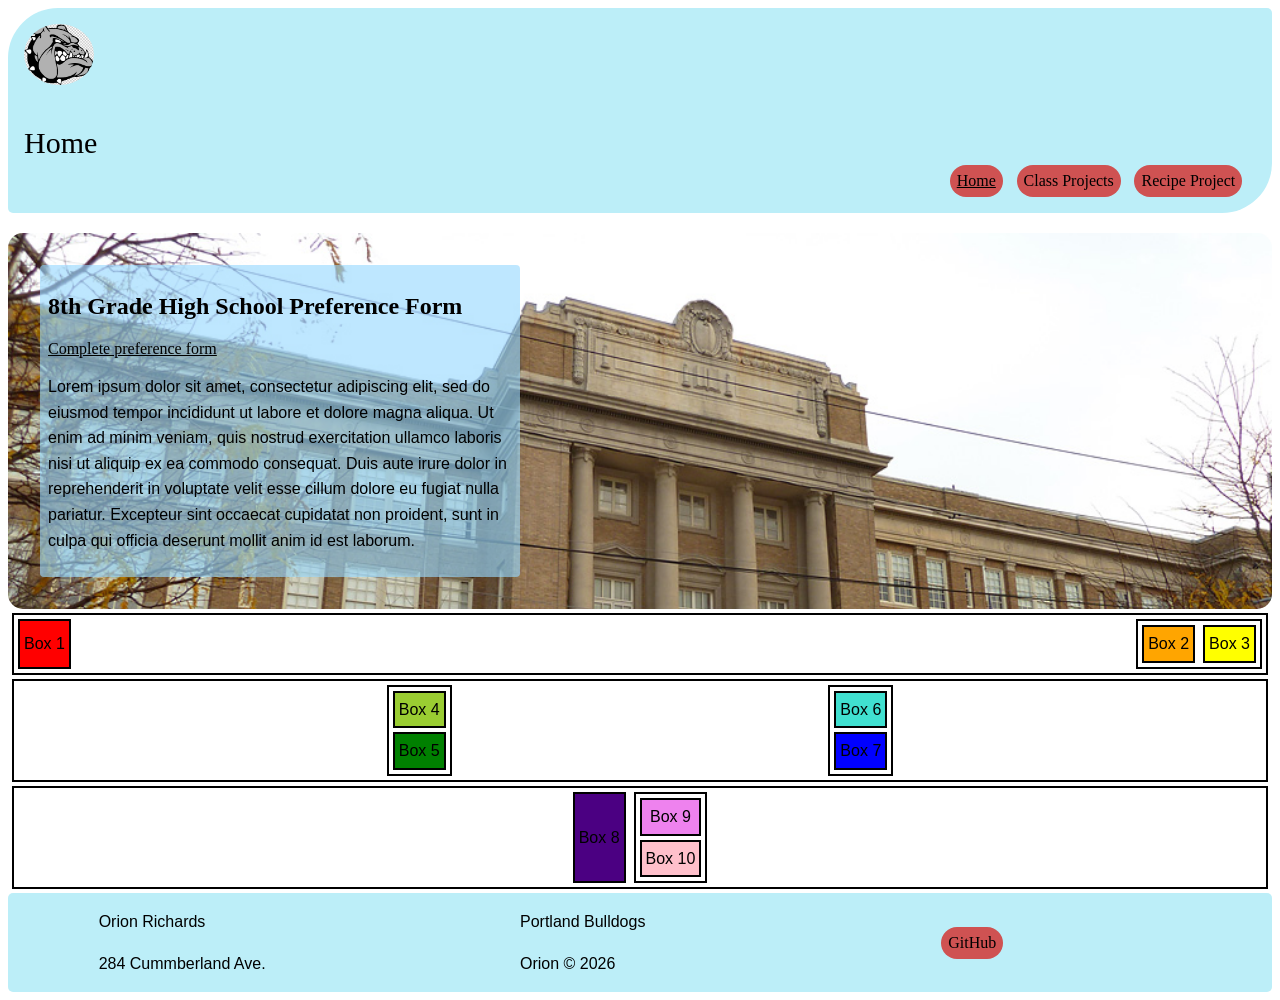
<file: index.html>
<!doctype html>
<html lang="en">
  <head>
    <meta charset="UTF-8" />
    <meta name="viewport" content="width=device-width, initial-scale=1.0" />
    <title>My Website</title>
    <script src="scripts/index.js" defer></script>
    <style>
      
    </style>
    <link rel="stylesheet" href="style.css">
    <link rel="stylesheet" href="css/header.css">
    <link rel="stylesheet" href="css/footer.css">
  </head>

    <header>
      <div class="header_content">
        <img src="images/bulldog.png" alt="bulldog" width="70" class="header-image">
        <p class="header-title">Home</p>
      </div>
      <nav class="link-section">
        <a class="current-header-link" href="index.html">Home</a>
        <a class='not-current-header-link' href="pages/class-projects.html">Class Projects</a>
        <a class='not-current-header-link' href="recipe-project/recipe-home.html">Recipe Project</a>
      </nav>
      
    </header>
    
    <main>
      <div> 
        <!-- <img src="images/Portland_High_School.jpg" alt="Portland High School" class="phs-img"> -->
      </div>
      <section class="hero-section">
        <div class="hero-info">
          <h2>8th Grade High School Preference Form</h2>
          <a href="" class="hero-form">Complete preference form</a>
          <p class="hero-txt">Lorem ipsum dolor sit amet, consectetur adipiscing elit, sed do eiusmod tempor incididunt ut labore et dolore magna aliqua. Ut enim ad minim veniam, quis nostrud exercitation ullamco laboris nisi ut aliquip ex ea commodo consequat. Duis aute irure dolor in reprehenderit in voluptate velit esse cillum dolore eu fugiat nulla pariatur. Excepteur sint occaecat cupidatat non proident, sunt in culpa qui officia deserunt mollit anim id est laborum.</p>
        </div>
      </section>

      <div class="main_box_1">
        <div class="box_1 box"><p class="text">Box 1</p></div>
        <div class="inner_div_1">
          <div class="box box_2"><p class="text">Box 2</p></div>
          <div class="box box_3"><p class="text">Box 3</p></div>
        </div>
      </div>
      <div class="main_box_2">
        <div class="inner_box_2">
          <div class="box_4 box"><p class="text">Box 4</p></div>
          <div class="box_5 box"><p class="text">Box 5</p></div>
        </div>
        <div class="inner_box_2">
          <div class="box_6 box"><p class="text">Box 6</p></div>
          <div class="box_7 box"><p class="text">Box 7</p></div>
        </div>
      </div>
      <div class="main_box_3">
        <div class="box_8 box"><p class="text">Box 8</p></div>
        <div class="inner_box_3">
          <div class="box_9 box"><p class="text">Box 9</p></div>
          <div class="box_10 box"><p class="text">Box 10</p></div>
        </div>
      </div>
    </main>
  
    <footer>
      <div class="left-footer_content footer_box">
        <p>Orion Richards</p>
        <p>284 Cummberland Ave.</p>
      </div>
      <div class="center_footer_content footer_box">
        <p>Portland Bulldogs</p>
        <p>Orion &copy; 2026</p>
      </div>
      <nav class="footer_links footer_box">
        <a href="https://github.com/248138/my-website" target="_blank" class="footer_link">GitHub</a>
      </nav>  
    </footer>
  </body>
</html>
</file>
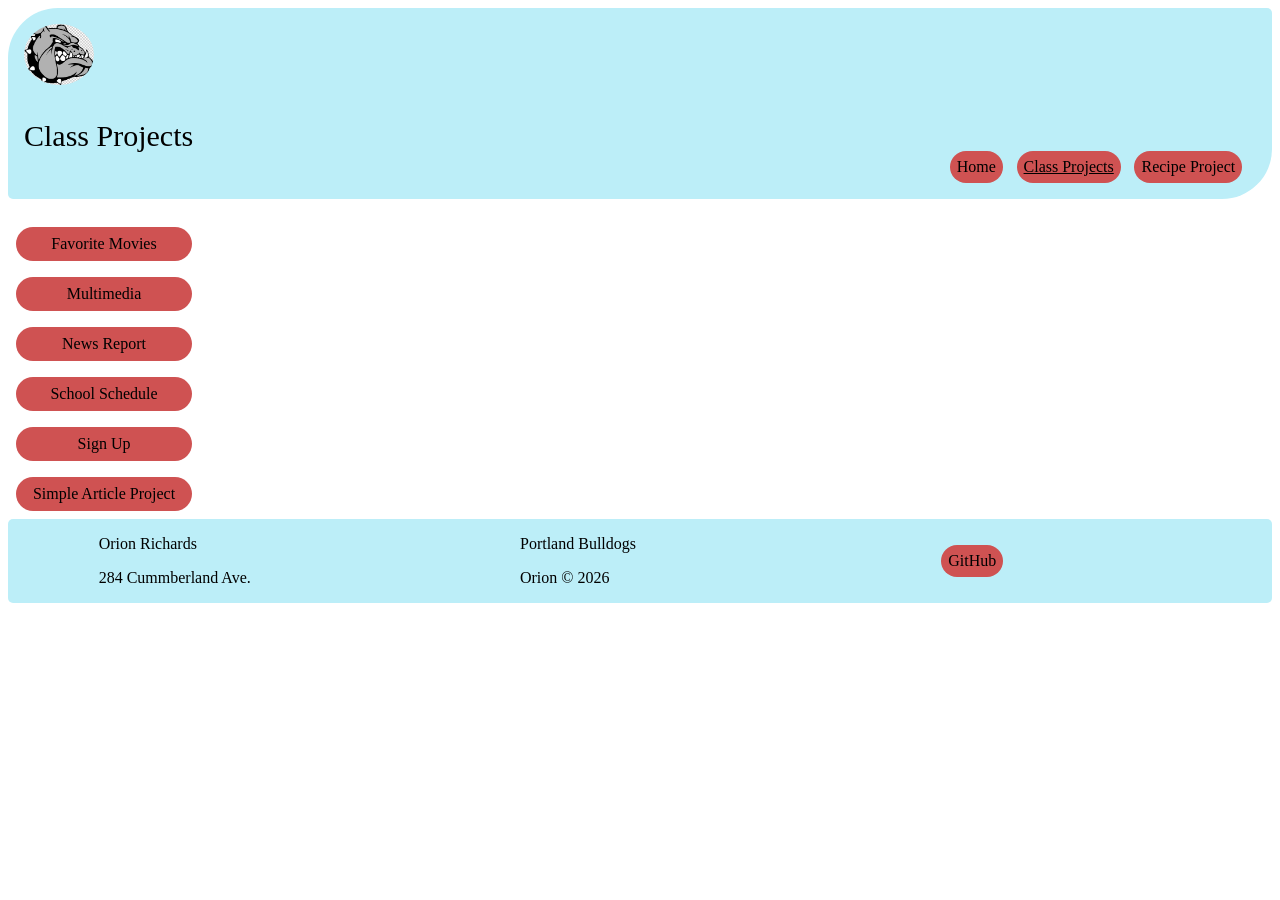
<file: pages/class-projects.html>
<!DOCTYPE html>
<html lang="en">
<head>
    <meta charset="UTF-8">
    <meta name="viewport" content="width=device-width, initial-scale=1.0">
    <title>Class Projects</title>
    <link rel="stylesheet" href="../css/header.css">
    <link rel="stylesheet" href="../css/footer.css">
    <link rel="stylesheet" href="../css/class_projects.css">
</head>
<body>
    <header>
        <div class="header_content">
            <img src="../images/bulldog.png" alt="bulldog" width="70" class="header-image">
            <p class="header-title">Class Projects</p>
        </div>
        <nav class="link-section">
            <a class="not-current-header-link" href="../index.html">Home</a>
            <a class='current-header-link' href="class-projects.html">Class Projects</a>
            <a class='not-current-header-link' href="../recipe-project/recipe-home.html">Recipe Project</a>
        </nav>
    </header>
    <nav class="main_links">
        <a class="link" href="movies.html">Favorite Movies</a>
        <a class="link" href="multimedia.html">Multimedia</a>
        <a class="link" href="news.html">News Report</a>
        <a class="link" href="schedule.html">School Schedule</a>
        <a class="link" href="signup.html">Sign Up</a>
        <a class="link" href="../simple-article-project/article-home.html">Simple Article Project</a>
    </nav>
    <footer>
        <div class="left-footer_content footer_box">
            <p>Orion Richards</p>
            <p>284 Cummberland Ave.</p>
        </div>
        <div class="center_footer_content footer_box">
            <p>Portland Bulldogs</p>
            <p>Orion &copy; 2026</p>
        </div>
        <nav class="footer_links footer_box">
            <a href="https://github.com/248138/my-website" target="_blank" class="footer_link">GitHub</a>
        </nav>
    </footer>
</body>
</html>
</file>
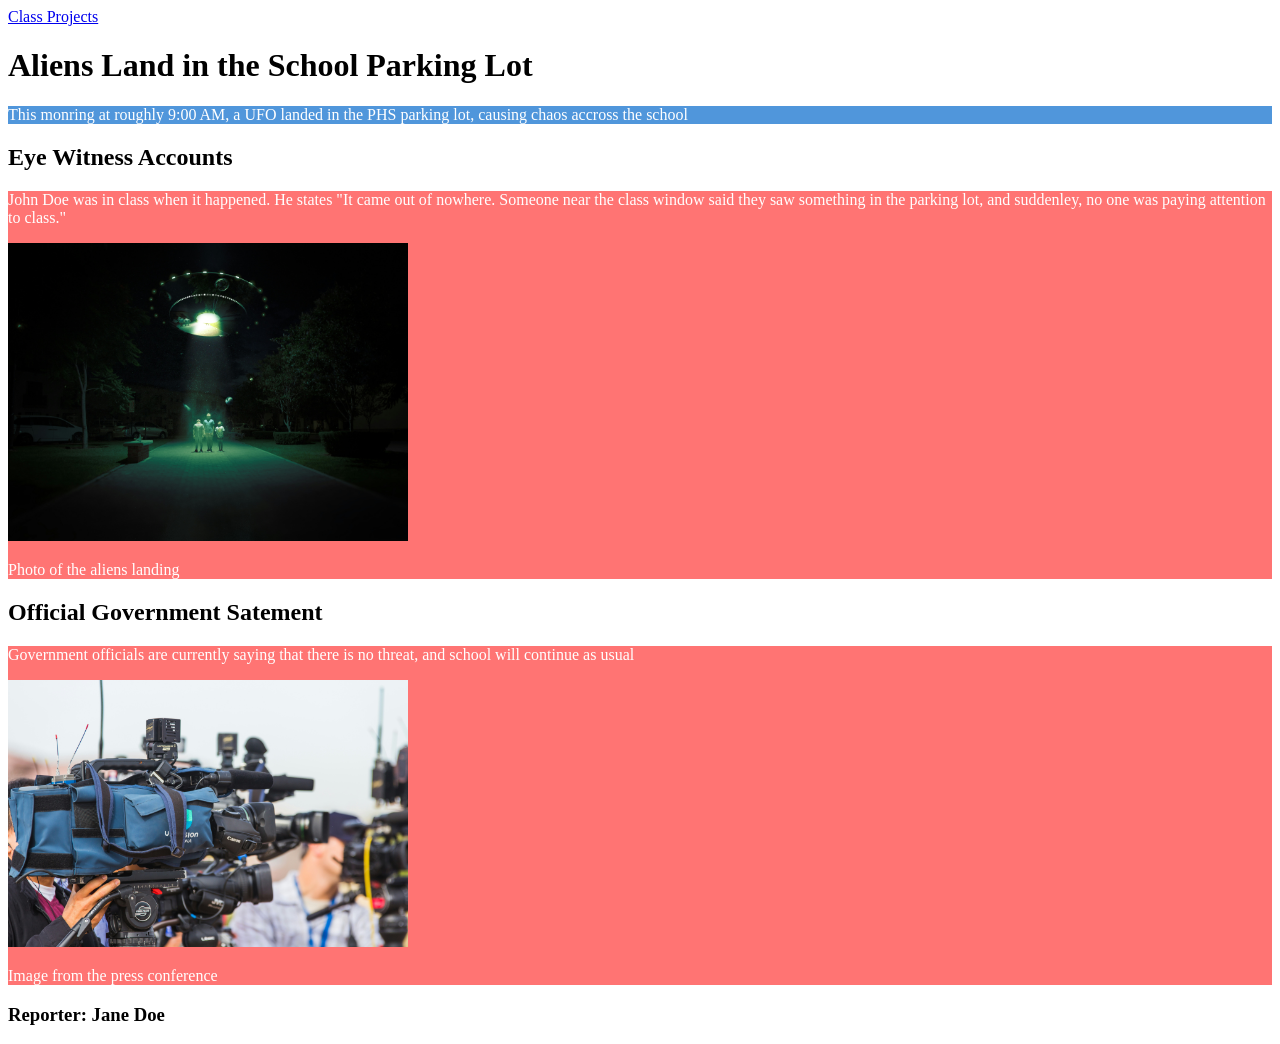
<file: pages/news.html>
<!DOCTYPE html>
<html lang="en">
<head>
    <meta charset="UTF-8">
    <meta name="viewport" content="width=device-width, initial-scale=1.0">
    <title>News Report</title>
    <link rel="stylesheet" href="../css/news.css">
</head>
<body>
    <header>
        <a href="../class-projects.html">Class Projects</a>
    </header>
    <main>
        <h1>Aliens Land in the School Parking Lot</h1>
        <section id="hero-box">
            <p>This monring at roughly 9:00 AM, a UFO landed in the PHS parking lot, causing chaos accross the school</p>
        </section>
        <h2>Eye Witness Accounts</h2>
        <section class="story-box">
            <p>John Doe was in class when it happened. He states "It came out of nowhere. Someone near the class window said they saw something in the parking lot, and suddenley, no one was paying attention to class."</p>
            <img src="../images/aliens.jpg" alt="Aliens below a UFO" width="400">
            <p>Photo of the aliens landing</p>
        </section>
        <h2>Official Government Satement</h2>
        <section class="story-box">
            <p>Government officials are currently saying that there is no threat, and school will continue as usual </p>
            <img src="../images/pressconference.jpg" alt="News reporters holding cameras" width="400">
            <p>Image from the press conference</p>
        </section>
        <h3>Reporter: Jane Doe</h3>
    </main>
</body>
</html>
</file>
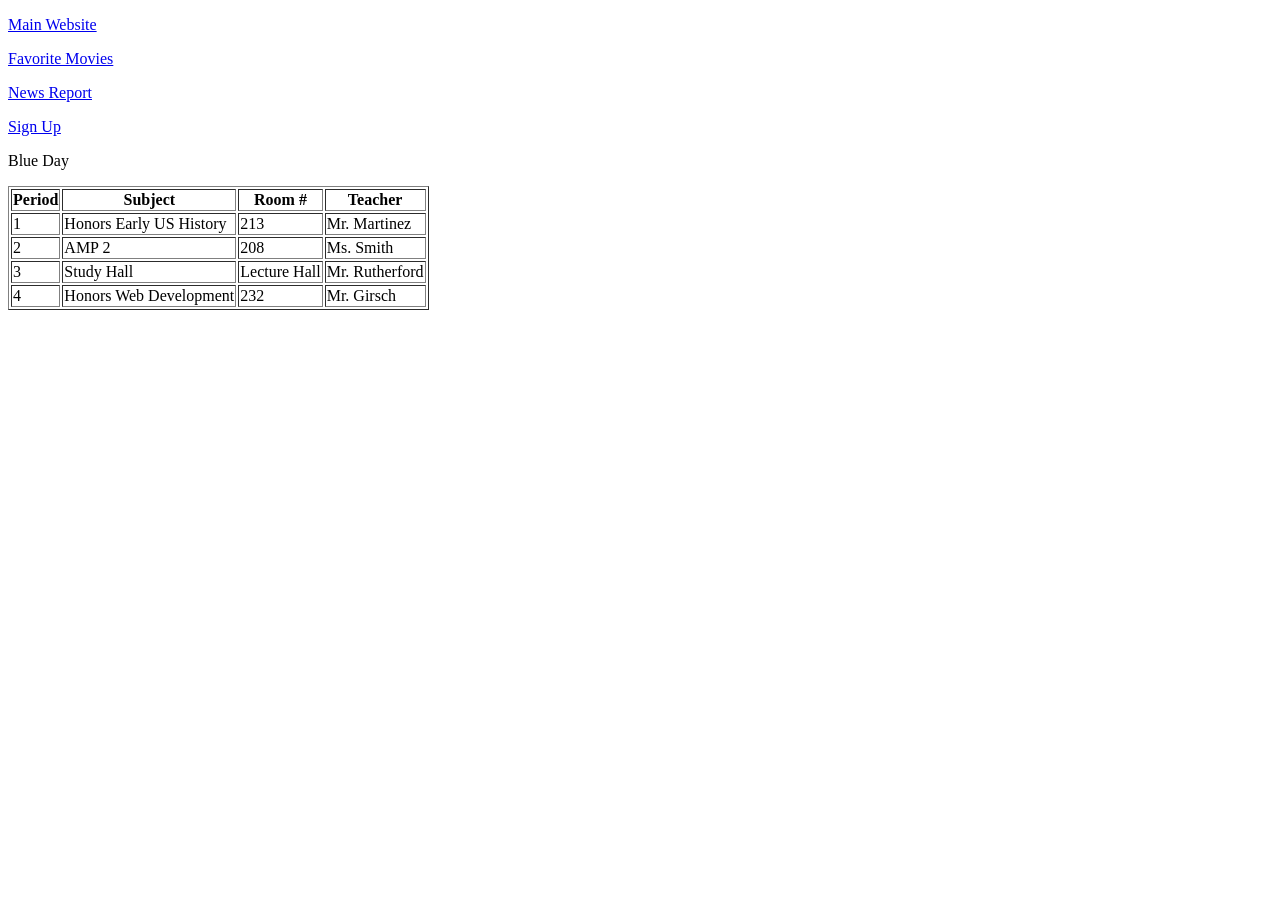
<file: pages/schedule.html>
<!DOCTYPE html>
<html lang="en">
<head>
    <meta charset="UTF-8">
    <meta name="viewport" content="width=device-width, initial-scale=1.0">
    <title>Schedule</title>
</head>
<body>
    <header>
        <p><a href="../index.html">Main Website</a></p>
        <p><a href="movies.html">Favorite Movies</a></p>
        <p><a href="news.html">News Report</a></p>
        <p><a href="signup.html">Sign Up</a></p>
    </header>
    <p>Blue Day</p>
        <table border="1">
          <tr>
            <th>Period</th>
            <th>Subject</th>
            <th>Room #</th>
            <th>Teacher</th>
          </tr>
          <tr>
            <td>1</td>
            <td>Honors Early US History</td>
            <td>213</td>
            <td>Mr. Martinez</td>
          </tr>
          <tr>
            <td>2</td>
            <td>AMP 2</td>
            <td>208</td>
            <td>Ms. Smith</td>
          </tr>
          <tr>
            <td>3</td>
            <td>Study Hall</td>
            <td>Lecture Hall</td>
            <td>Mr. Rutherford</td>
          </tr>
          <tr>
            <td>4</td>
            <td>Honors Web Development</td>
            <td>232</td>
            <td>Mr. Girsch</td>
          </tr>
        </table>
</body>
</html>
</file>
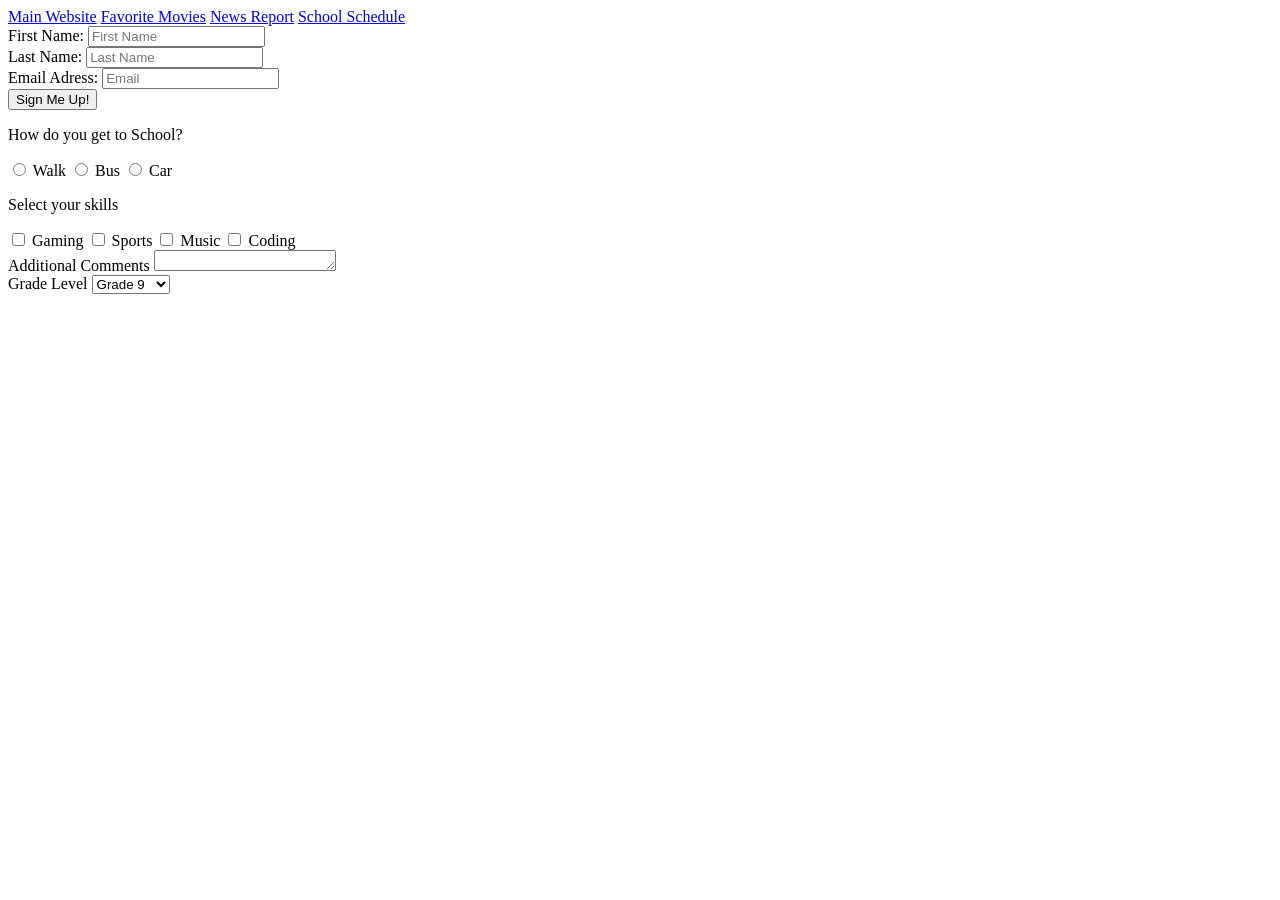
<file: pages/signup.html>
<!DOCTYPE html>
<html lang="en">
<head>
    <meta charset="UTF-8">
    <meta name="viewport" content="width=device-width, initial-scale=1.0">
    <title>Sign Up</title>
</head>
<body>
    <header>
        <a href="../index.html">Main Website</a>
        <a href="movies.html">Favorite Movies</a>
        <a href="news.html">News Report</a>
        <a href="schedule.html">School Schedule</a>
    </header>

    <form action="" method="post">
        <div>
          <label for="firstName">First Name:</label>
          <input type="text" id="firstName" name="firstName" placeholder="First Name">
          
        </div>
        <div>
          <label for="lastName">Last Name:</label>
          <input type="text" id="lastName" name="lastName" placeholder="Last Name">
        </div>
        <div>
          <label for="userEmail">Email Adress:</label>
          <input type="email" name="userEmail" id="userEmail" placeholder="Email" required>
        </div>
        <div>
          <button type="submit">Sign Me Up!</button>
        </div>
      </form>
      <form action="POST">
        
        <div>
          <p>How do you get to School?</p>
          <input type="Radio" id="walk" name="transportation" value="walk">
          <label for="walk">Walk</label>
          <input type="Radio" id="bus" name="transportation" value="bus">
          <label for="bus">Bus</label>
          <input type="Radio" id="car" name="transportation" value="car">
          <label for="car">Car</label>
        </div>

        <!-- Checkboxds -->
        <div>
          <p>Select your skills</p>
          <input type="checkbox" name="hobbies" id="Gaming" value="Gaming">
          <label for="Gaming">Gaming</label>
          <input type="checkbox" name="hobbies" id="Sports" value="Sports" >
          <label for="Sports">Sports</label>
          <input type="checkbox" name="hobbies" id="Music" value="Music" >
          <label for="Music">Music</label>
          <input type="checkbox" name="hobbies" id="Coding" value="Coding" >
          <label for="Coding">Coding</label>
        </div>

         <!-- Text Area -->
        <div>
          <label for="message">Additional Comments</label>
          <textarea name="message" id="message" value="message" rows="1"></textarea>
        </div>

        <!-- Dropdown Menus -->
        <div>
          <label for="grade">Grade Level</label>
          <select name="grade" id="grade">
            <option value="grade9">Grade 9</option>
            <option value="grade10">Grade 10</option>
            <option value="grade11">Grade 11</option>
            <option value="grade12">Grade 12</option>
          </select>
        </div>
</body>
</html>
</file>
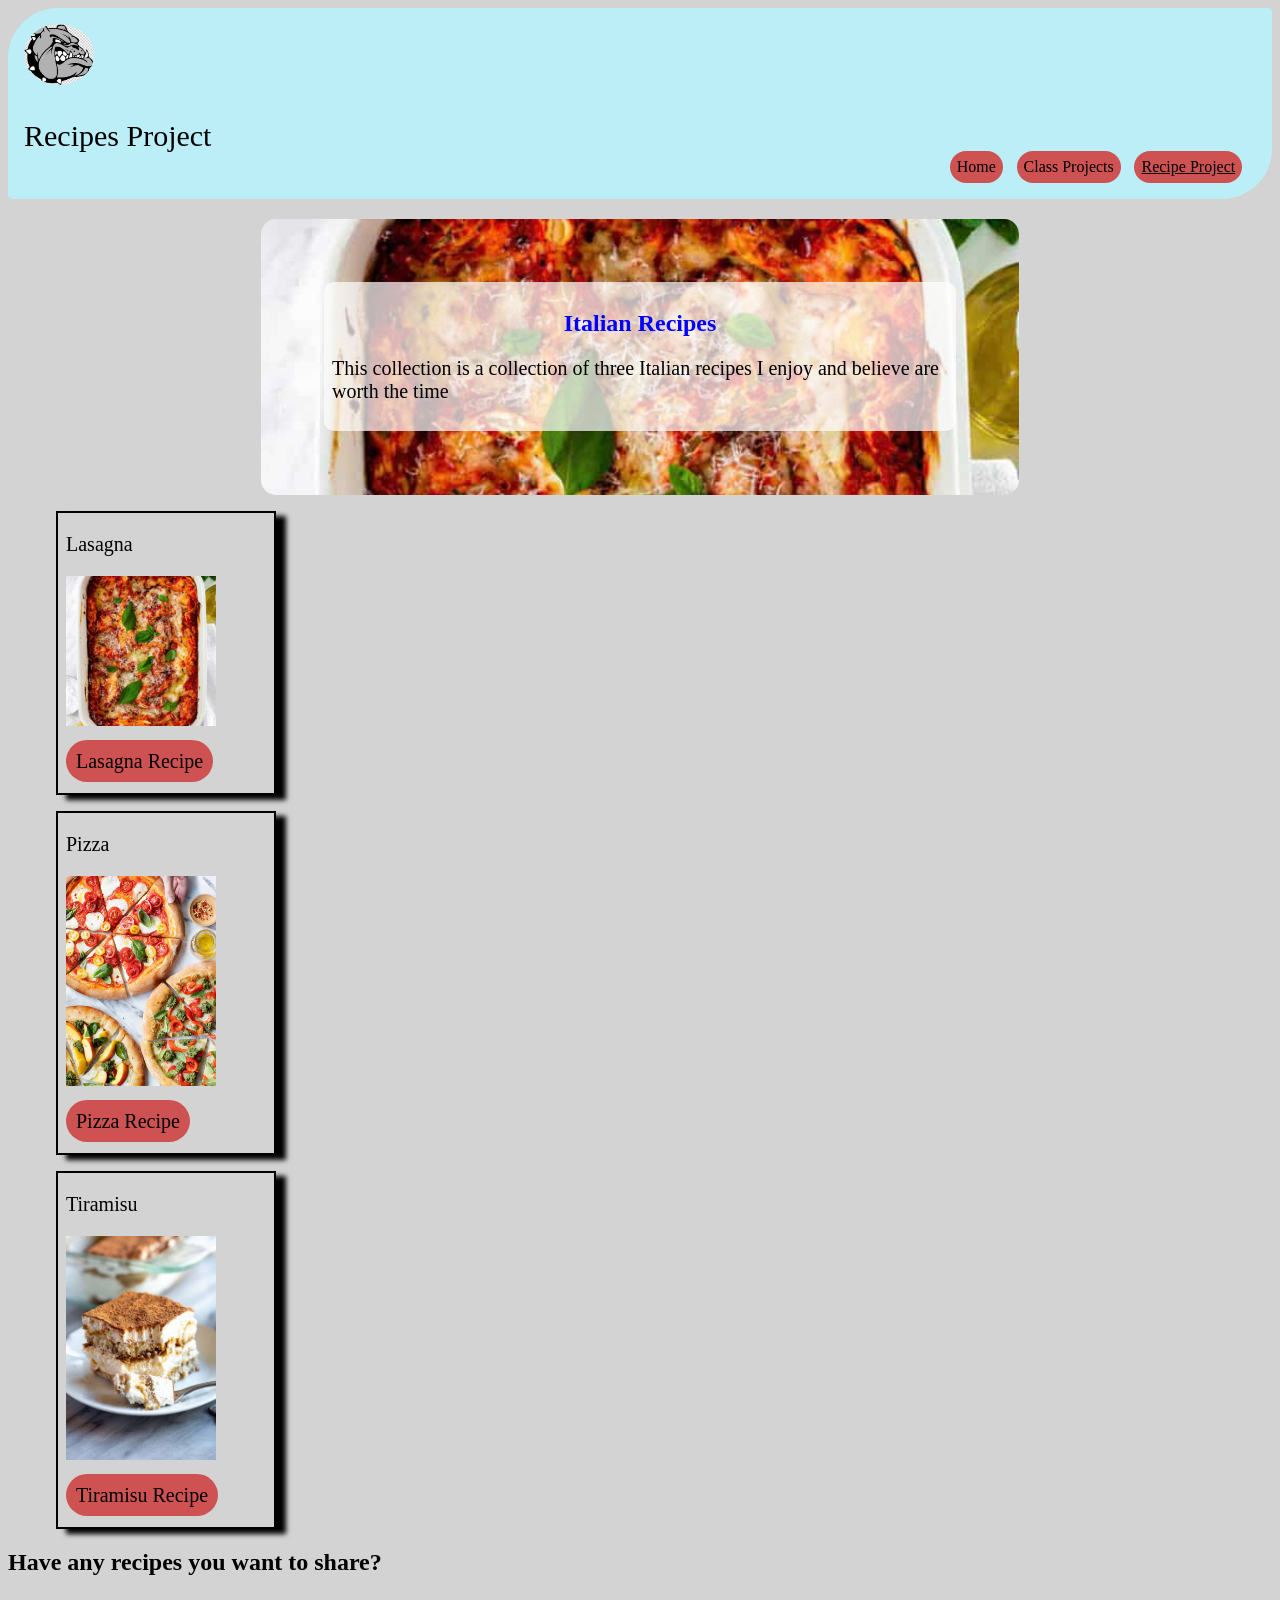
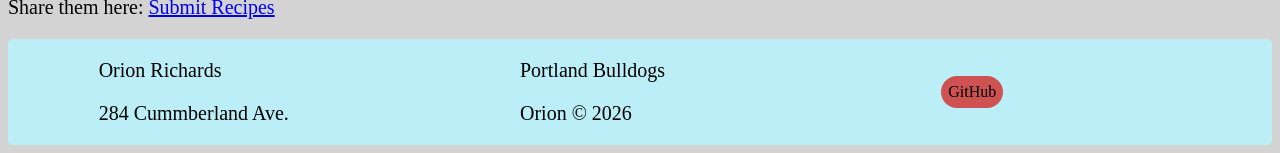
<file: recipe-project/recipe-home.html>
<!DOCTYPE html>
<html lang="en">
<head>
    <meta charset="UTF-8">
    <meta name="viewport" content="width=device-width, initial-scale=1.0">
    <title>Recipe Home</title>
    <link rel="stylesheet" href="recipe.css">
    <link rel="stylesheet" href="../css/header.css">
    <link rel="stylesheet" href="../css/footer.css">
    <style>
        p {
            font-size: 20px;
        }
    </style>
</head>
<body>
    <header>
        <div class="header_content">
            <img src="../images/bulldog.png" alt="bulldog" width="70" class="header-image">
            <p class="header-title">Recipes Project</p>
        </div>
        <nav class="link-section">
            <a class="not-current-header-link" href="../index.html">Home</a>
            <a class='not-current-header-link' href="../pages/class-projects.html">Class Projects</a>
            <a class='current-header-link' href="recipe-home.html">Recipe Project</a>
        </nav>
    </header>
    <main>
        <section class="hero-section">
            <div class="hero-info">
                <h1 style="color: blue; text-align: center;" >Italian Recipes</h1>
                <p >This collection is a collection of three Italian recipes I enjoy and believe are worth the time</p>
            </div>
        </section>
            <div class="lasagna-div">
                <p>Lasagna</p>
                <img src="recipe-images/three-cheese-meatless-lasagna-11-720x720.jpg" alt="Lasagna" width="150">
                <p><a href="recipe1.html" class="lasagna-link">Lasagna Recipe</a></p>
            </div>
            <div class="pizza-div">
                <p>Pizza</p>
                <img src="recipe-images/homemade-pizza-2.jpg" alt="pizza" width="150">
                <p><a href="recipe2.html" class="pizza-link">Pizza Recipe</a></p>
            </div>
            <div class="tiramisu-div">
                <p>Tiramisu</p>
                <img src="recipe-images/Tiramisu-15.jpg" alt="Tiramisu" width="150">
                <p><a href="recipe3.html" class="tiramisu-link">Tiramisu Recipe</a></p>
            </div>
        <h2>Have any recipes you want to share?</h2>
        <p>Share them here: <a href="recipe-submit.html">Submit Recipes</a></p>
    </main>
    <footer>
        <div class="left-footer_content footer_box">
            <p>Orion Richards</p>
            <p>284 Cummberland Ave.</p>
        </div>
        <div class="center_footer_content footer_box">
            <p>Portland Bulldogs</p>
            <p>Orion &copy; 2026</p>
        </div>
        <nav class="footer_links footer_box">
            <a href="https://github.com/248138/my-website" target="_blank" class="footer_link">GitHub</a>
        </nav>
    </footer>
</body>
</html>
</file>
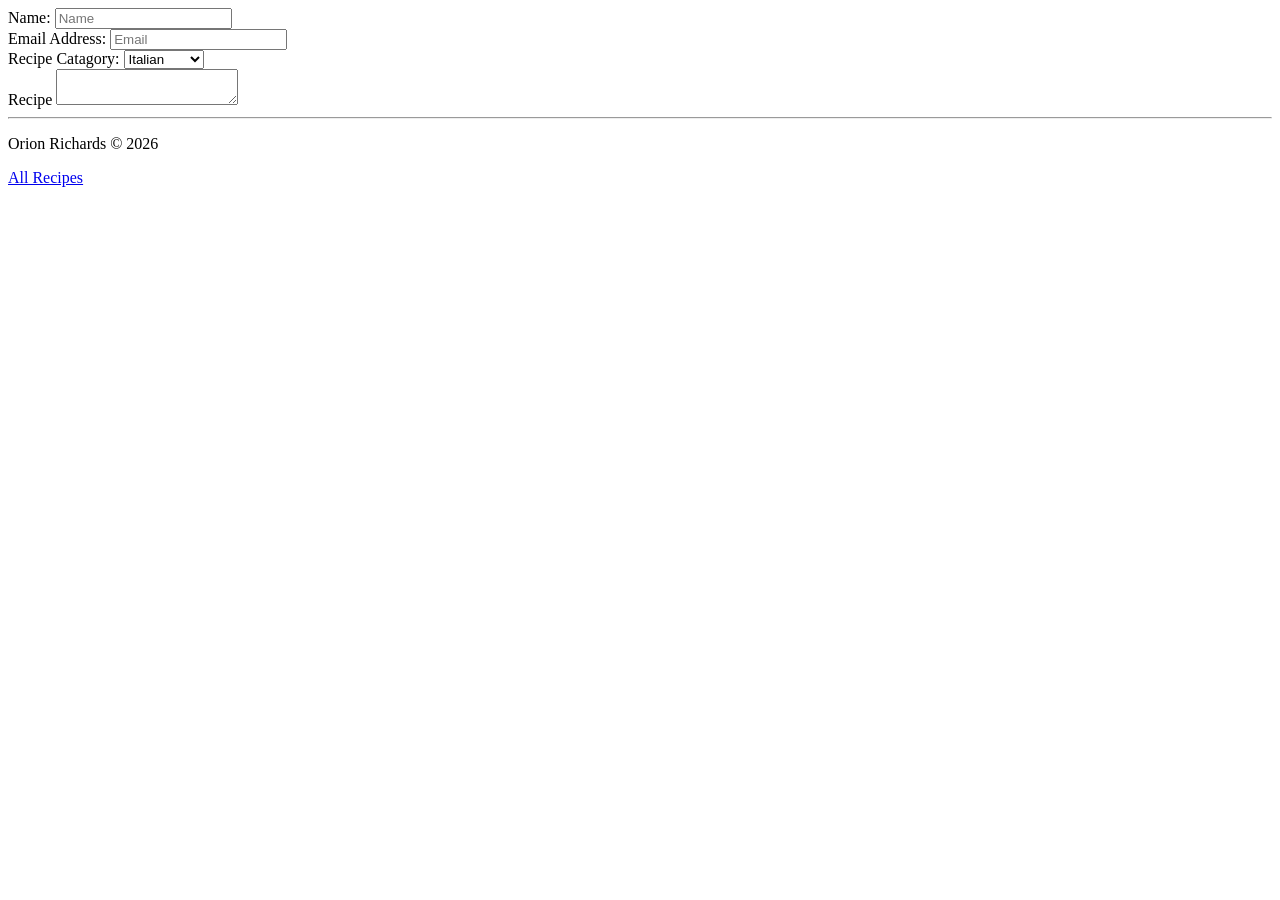
<file: recipe-project/recipe-submit.html>
<!DOCTYPE html>
<html lang="en">
<head>
    <meta charset="UTF-8">
    <meta name="viewport" content="width=device-width, initial-scale=1.0">
    <title>Recipe Submit</title>
</head>
<body>
    <main>
        <form action="">
            <div>
                <label for="name">Name:</label>
                <input type="text" id="name" name="name" placeholder="Name">
            </div>
            <div>
                <label for="userEmail">Email Address:</label>
                <input type="email" id="userEmail" name="userEmail" placeholder="Email">
            </div>
            <div>
                <label for="catagory">Recipe Catagory:</label>
                <select name="catagory" id="catagory">
                    <option value="italian">Italian</option>
                    <option value="Japanese">Japanese</option>
                    <option value="american">American</option>
                    <option value="thai">Thai</option>
                    <option value="chinese">Chinese</option>
                    <option value="british">British</option>
                    <option value="french">French</option>
                </select>
            </div>
            <div>
                <label for="recipe">Recipe</label>
                <textarea name="recipe" id="recipe"></textarea>
            </div>
        </form>
    </main>
    <footer>
        <hr>
        <p>Orion Richards &copy; 2026</p>
        <nav>
            <a href="recipe-home.html">All Recipes</a>
        </nav>
    </footer>
</body>
</html>
</file>
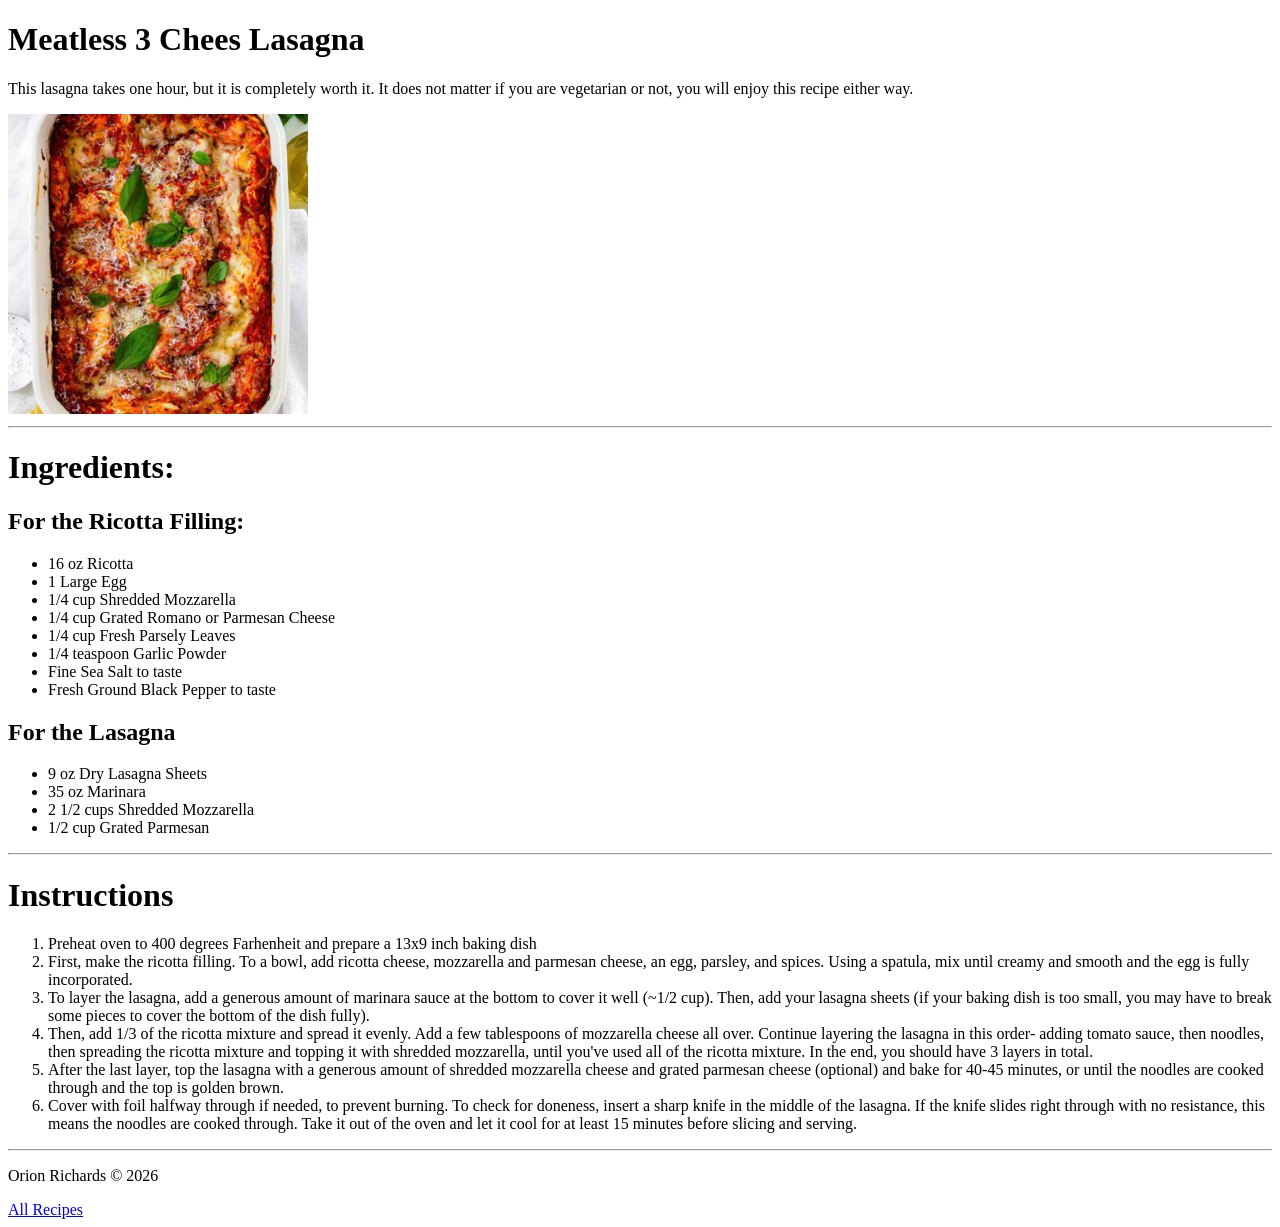
<file: recipe-project/recipe1.html>
<!DOCTYPE html>
<html lang="en">
<head>
    <meta charset="UTF-8">
    <meta name="viewport" content="width=device-width, initial-scale=1.0">
    <title>Lasagna Recipe</title>
</head>
<body>
    <main>
        <h1>Meatless 3 Chees Lasagna</h1>
        <p>This lasagna takes one hour, but it is completely worth it. It does not matter if you are vegetarian or not, you will enjoy this recipe either way.</p>
        <img src="recipe-images/three-cheese-meatless-lasagna-11-720x720.jpg" alt="Lasagna" width="300">
        <hr>
        <h1>Ingredients:</h1>
        <h2>For the Ricotta Filling:</h2>
        <ul>
            <li>16 oz Ricotta</li>
            <li>1 Large Egg</li>
            <li>1/4 cup Shredded Mozzarella</li>
            <li>1/4 cup Grated Romano or Parmesan Cheese</li>
            <li>1/4 cup Fresh Parsely Leaves</li>
            <li>1/4 teaspoon Garlic Powder</li>
            <li>Fine Sea Salt to taste</li>
            <li>Fresh Ground Black Pepper to taste</li>
        </ul>
        <h2>For the Lasagna</h2>
        <ul>
            <li>9 oz Dry Lasagna Sheets</li>
            <li>35 oz Marinara</li>
            <li>2 1/2 cups Shredded Mozzarella</li>
            <li>1/2 cup Grated Parmesan</li>
        </ul>
        <hr>
        <h1>Instructions</h1>
        <ol>
            <li>Preheat oven to 400 degrees Farhenheit and prepare a 13x9 inch baking dish</li>
            <li>First, make the ricotta filling. To a bowl, add ricotta cheese, mozzarella and parmesan cheese, an egg, parsley, and spices. Using a spatula, mix until creamy and smooth and the egg is fully incorporated.</li>
            <li>To layer the lasagna, add a generous amount of marinara sauce at the bottom to cover it well (~1/2 cup). Then, add your lasagna sheets (if your baking dish is too small, you may have to break some pieces to cover the bottom of the dish fully).</li>
            <li>Then, add 1/3 of the ricotta mixture and spread it evenly. Add a few tablespoons of mozzarella cheese all over. Continue layering the lasagna in this order- adding tomato sauce, then noodles, then spreading the ricotta mixture and topping it with shredded mozzarella, until you've used all of the ricotta mixture. In the end, you should have 3 layers in total.</li>
            <li>After the last layer, top the lasagna with a generous amount of shredded mozzarella cheese and grated parmesan cheese (optional) and bake for 40-45 minutes, or until the noodles are cooked through and the top is golden brown.</li>
            <li>Cover with foil halfway through if needed, to prevent burning. To check for doneness, insert a sharp knife in the middle of the lasagna. If the knife slides right through with no resistance, this means the noodles are cooked through. Take it out of the oven and let it cool for at least 15 minutes before slicing and serving.</li>
        </ol>
    </main>
    <footer>
        <hr>
        <p>Orion Richards &copy; 2026</p>
        <nav>
            <a href="recipe-home.html">All Recipes</a>
        </nav>
    </footer>
</body>
</html>
</file>
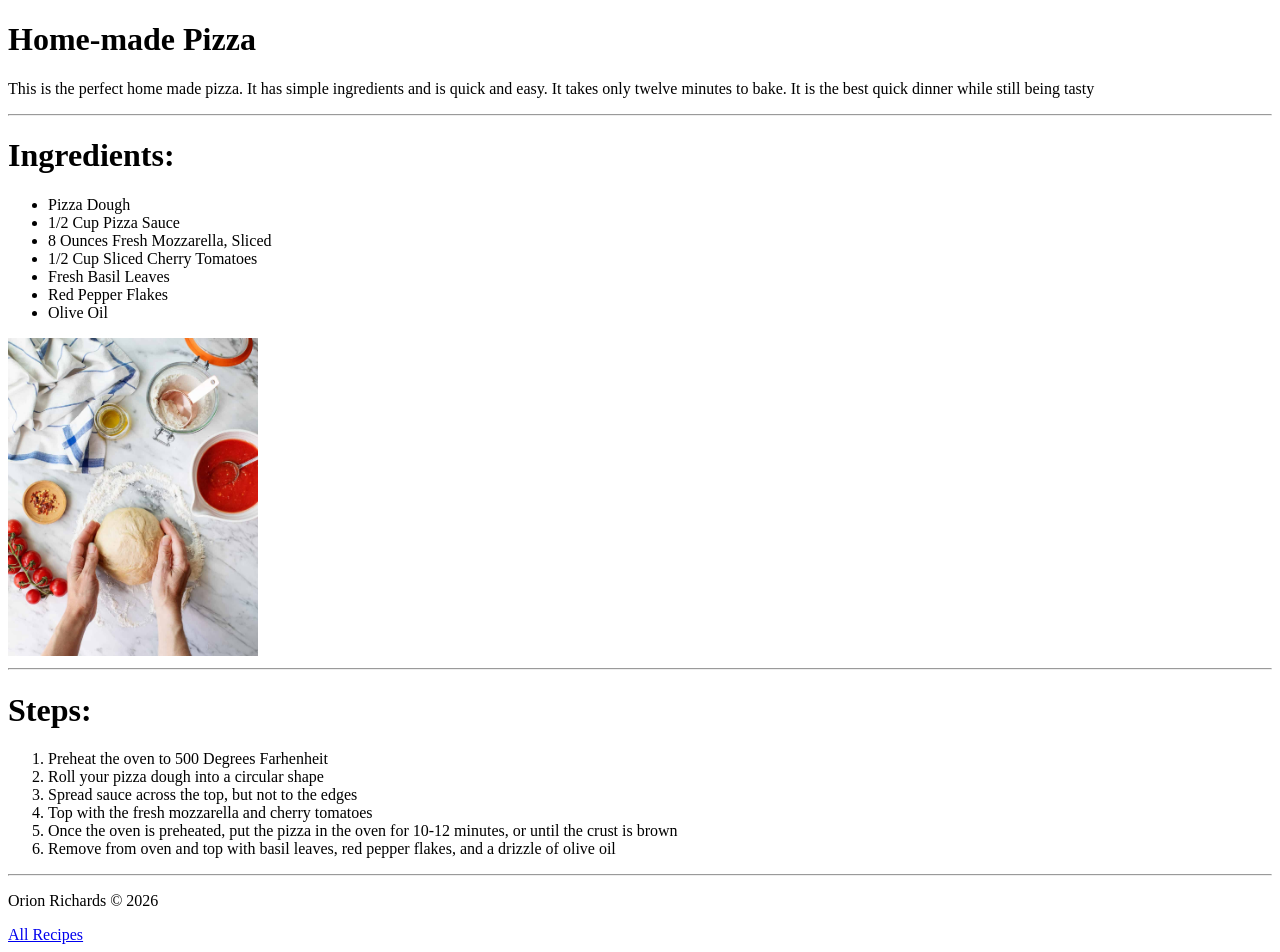
<file: recipe-project/recipe2.html>
<!DOCTYPE html>
<html lang="en">
<head>
    <meta charset="UTF-8">
    <meta name="viewport" content="width=device-width, initial-scale=1.0">
    <title>Pizza Recipe</title>
</head>
<body>
    <main>
        <h1>Home-made Pizza</h1>
        <p>This is the perfect home made pizza. It has simple ingredients and is quick and easy. It takes only twelve minutes to bake. It is the best quick dinner while still being tasty</p>
        
        <hr>
        <h1>Ingredients:</h1>
        <ul>
            <li>Pizza Dough</li>
            <li>1/2 Cup Pizza Sauce</li>
            <li>8 Ounces Fresh Mozzarella, Sliced</li>
            <li>1/2 Cup Sliced Cherry Tomatoes</li>
            <li>Fresh Basil Leaves</li>
            <li>Red Pepper Flakes</li>
            <li>Olive Oil</li>
        </ul>
        <img src="recipe-images/homemade-pizza-dough.jpg" alt="Pizza ingredients" width="250">
        <hr>
        <h1>Steps:</h1>
        <ol>
            <li>Preheat the oven to 500 Degrees Farhenheit</li>
            <li>Roll your pizza dough into a circular shape</li>
            <li>Spread sauce across the top, but not to the edges</li>
            <li>Top with the fresh mozzarella and cherry tomatoes</li>
            <li>Once the oven is preheated, put the pizza in the oven for 10-12 minutes, or until the crust is brown</li>
            <li>Remove from oven and top with basil leaves, red pepper flakes, and a drizzle of olive oil</li>
        </ol>
    </main>
    <footer>
        <hr>
        <p>Orion Richards &copy; 2026</p>
        <nav>
            <a href="recipe-home.html">All Recipes</a>
        </nav>
    </footer>
</body>
</html>
</file>
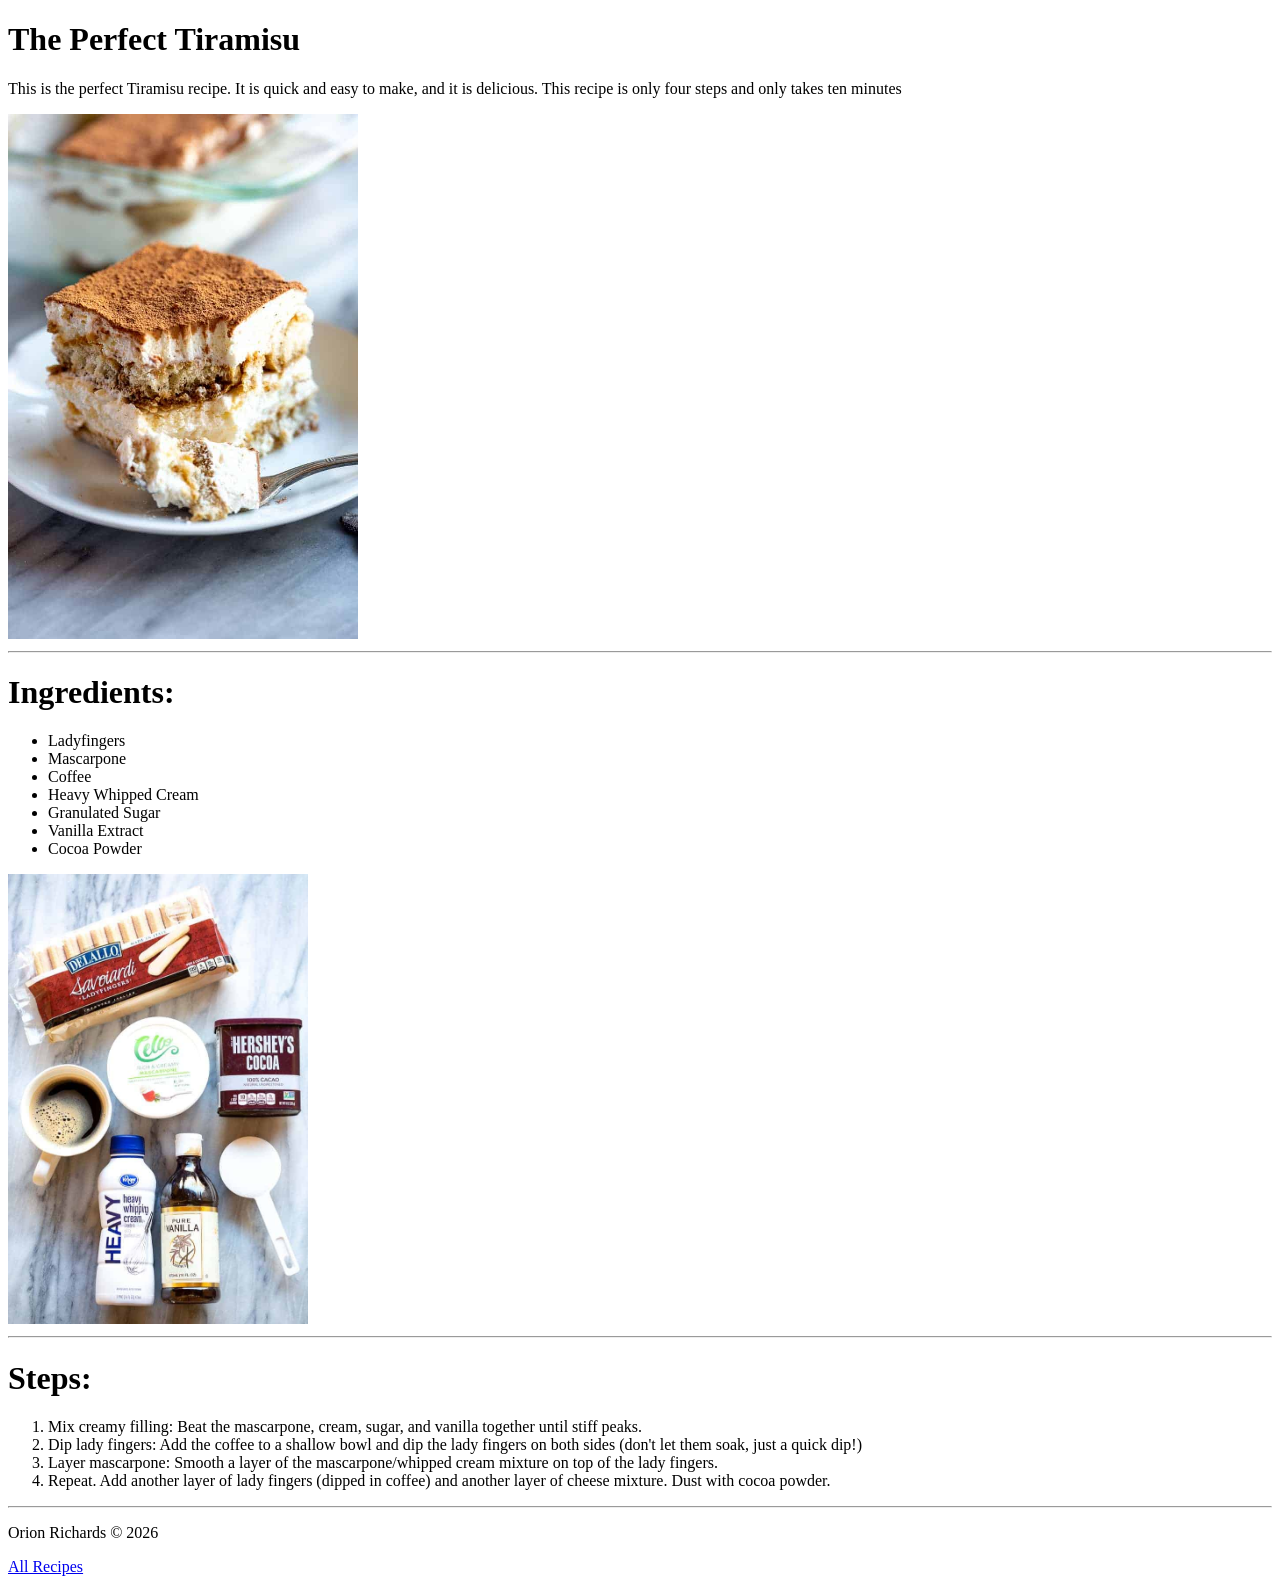
<file: recipe-project/recipe3.html>
<!DOCTYPE html>
<html lang="en">
<head>
    <meta charset="UTF-8">
    <meta name="viewport" content="width=device-width, initial-scale=1.0">
    <title>Tiramisu Recipe</title>
</head>
<body>
    <main>
        <h1>The Perfect Tiramisu</h1>
        <p>This is the perfect Tiramisu recipe. It is quick and easy to make, and it is delicious. This recipe is only four steps and only takes ten minutes</p>
        <img src="recipe-images/Tiramisu-15.jpg" alt="Picture of Tiramisu" width="350">
        <hr>
        <h1>Ingredients:</h1>
        <ul>
            <li>Ladyfingers</li>
            <li>Mascarpone</li>
            <li>Coffee</li>
            <li>Heavy Whipped Cream</li>
            <li>Granulated Sugar</li>
            <li>Vanilla Extract</li>
            <li>Cocoa Powder</li>
        </ul>
        
        <img src="recipe-images/Tiramisu-3-1.jpg" alt="Image of ingredients" width="300">
        <hr >
        <h1>Steps:</h1>
        <ol>
            <li>Mix creamy filling: Beat the mascarpone, cream, sugar, and vanilla together until stiff peaks.</li>
            <li>Dip lady fingers: Add the coffee to a shallow bowl and dip the lady fingers on both sides (don't let them soak, just a quick dip!)</li>
            <li>Layer mascarpone: Smooth a layer of the mascarpone/whipped cream mixture on top of the lady fingers.</li>
            <li>Repeat. Add another layer of lady fingers (dipped in coffee) and another layer of cheese mixture. Dust with cocoa powder.</li>
        </ol>
    </main>
    <footer>
        <hr>
        <p>Orion Richards &copy; 2026</p>
        <nav>
            <a href="recipe-home.html">All Recipes</a>
        </nav>
        
    </footer>
</body>
</html>
</file>
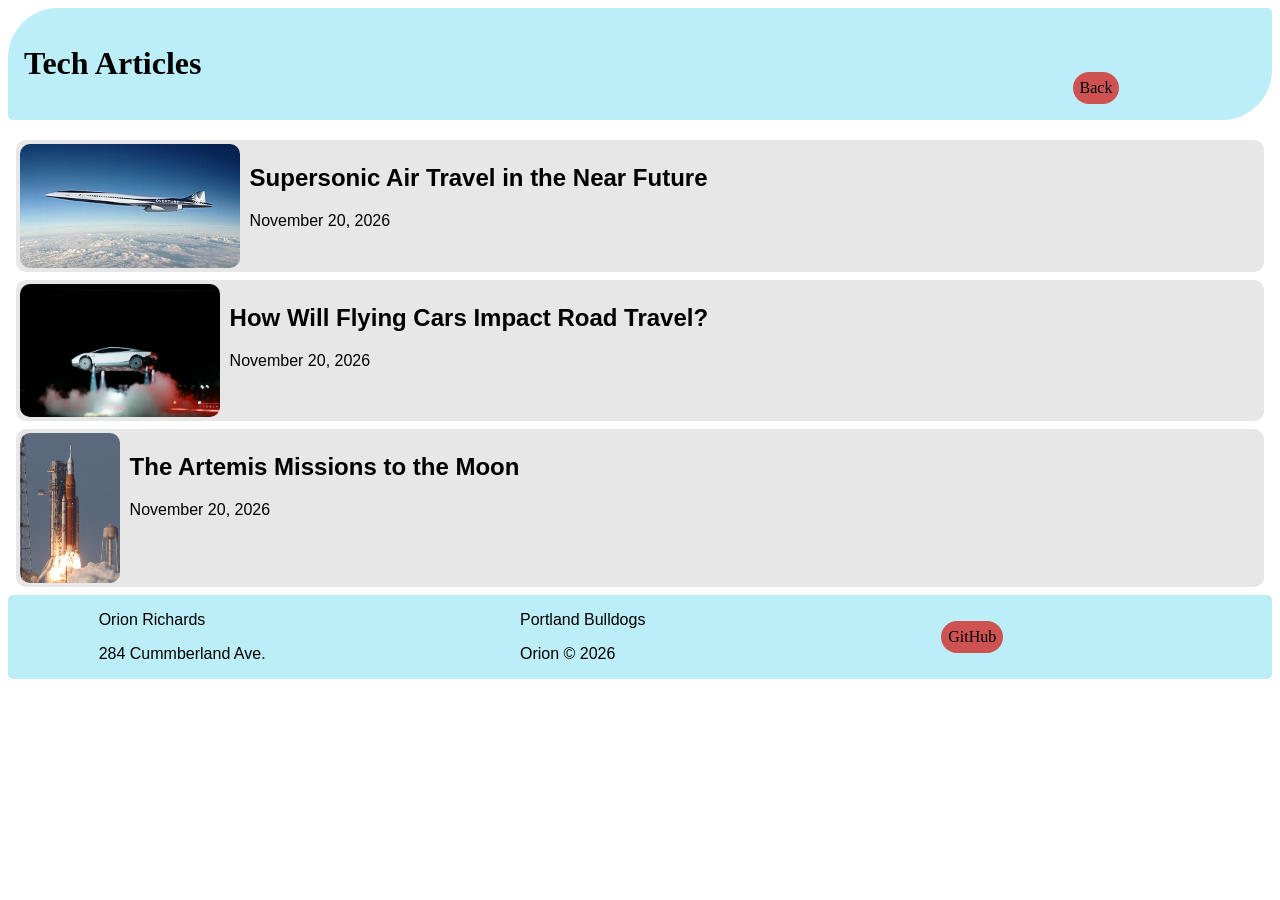
<file: simple-article-project/article-home.html>
<!DOCTYPE html>
<html lang="en">
<head>
    <meta charset="UTF-8">
    <meta name="viewport" content="width=device-width, initial-scale=1.0">
    <title>Article Home</title>
    <link rel="stylesheet" href="../css/header.css">
    <link rel="stylesheet" href="../css/footer.css">
    <link rel="stylesheet" href="article_home.css">
</head>
<body>
    <header>
        <h1>Tech Articles</h1>
        <nav class="link-section">
            <a class="not-current-header-link" href="../pages/class-projects.html">Back</a>
        </nav>
    </header>
    <main>
        <div class="article_1 article">
            <img src="../images/boom_overture.jpg" alt="Supersonic aircraft concept" width="220">
            <div class="content_1">
                <h2>Supersonic Air Travel in the Near Future</h2>
                <p>November 20, 2026</p>
            </div>
        </div>
        <div class="article_2 article">
            <img src="../images/flying_car.webp" alt="Flying car" width="200">
            <div class="content_2">
                <h2>How Will Flying Cars Impact Road Travel?</h2>
                <p>November 20, 2026</p>
            </div>
        </div>
        <div class="article_3 article">
            <img src="../images/artemis_rocket.jpg" alt="The Artemis Rocket" width="100">
            <div class="content_3">
                <h2>The Artemis Missions to the Moon</h2>
                <p>November 20, 2026</p>
            </div>
        </div>
    </main>
    <footer>
        <div class="left-footer_content footer_box">
        <p>Orion Richards</p>
        <p>284 Cummberland Ave.</p>
      </div>
      <div class="center_footer_content footer_box">
        <p>Portland Bulldogs</p>
        <p>Orion &copy; 2026</p>
      </div>
      <nav class="footer_links footer_box">
        <a href="https://github.com/248138/my-website" target="_blank" class="footer_link">GitHub</a>
      </nav>
    </footer>
</body>
</html>
</file>
<file: style.css>
* {
    box-sizing: border-box;
}

p {
    font-family: sans-serif;
    line-height: 1.6;
}

.phs-img {
    width: 30%;
    min-width: 160px;
}

.hero-section {
    background-image: url(images/Portland_High_School.jpg);
    background-repeat: no-repeat;
    background-size: cover;
    padding: 2em;
    border-radius: 15px;
}

.hero-info {
    width: 40%;
    background-color: rgba(153, 218, 255, 0.631);
    /* opacity: .8; */
    padding: .5em;
    border-radius: 4px;
}

.hero-txt, .hero-form, .hero-info h2 {
    color: #000;
}

.hero-form {
    text-decoration: underline;
}

.box {
    border: 2px solid black;
    display: flex;
    justify-content: center;
    align-items: center;
    margin: .25em;
}

.main_box_1 {
    display: flex;
    justify-content: space-between;
    border: 2px solid black;
    margin: .25em;
}

.inner_div_1 {
    display: flex;
    border: 2px solid black;
    margin: .25em;
}

.main_box_2 {
    display: flex;
    justify-content: space-evenly;
    border: 2px solid;
    margin: .25em;
}

.inner_box_2 {
    border: 2px solid;
    margin: .25em;
}

.main_box_3 {
    display: flex;
    justify-content: center;
    border: 2px solid;
    margin: .25em;
}

.inner_box_3 {
    border: 2px solid;
    margin: .25em;
}

.text {
    margin: .25em;
}

.box_1 {
    background-color: red;
}

.box_2 {
    background-color: orange;
}

.box_3 {
    background-color: yellow;
}

.box_4 {
    background-color: yellowgreen;
}

.box_5 {
    background-color: green;
}

.box_6 {
    background-color: turquoise;
}

.box_7 {
    background-color: blue;
}

.box_8 {
    background-color: indigo;
}

.box_9 {
    background-color: violet;
}

.box_10 {
    background-color: pink;
}
</file>
<file: css/header.css>
header {
    display: flex;
    justify-content: space-between;
}

.header_content {
    width: 20em;
}

.link-section {
    display: flex;
    align-items: flex-end;
    justify-content: space-evenly;
    width: 20em;
}

.not-current-header-link {
    color: black;
    text-decoration: none;
    background-color: #cf5252;
    padding: 7px;
    border-radius: 50px;
}

.current-header-link {
    color: black;
    text-decoration: underline;
    background-color: #cf5252;
    padding: 7px;
    border-radius: 50px;
}

.header-image {
    border-radius: 50%;
}

.header-title {
    font-family: serif;
    font-size: 30px;
    
}

header {
    margin-bottom: 20px;
    background-color: #bceef8;
    padding: 1em;
    border-top-left-radius: 50px;
    border-top-right-radius: 5px;
    border-bottom-right-radius: 50px;
    border-bottom-left-radius: 5px;
}
</file>
<file: css/footer.css>
footer {
    display: flex;
    justify-content: space-around;
    background-color: #bceef8;
    border-radius: 5px;
}

.footer_box {
    width: 15em;
}

.footer_links {
    display: flex;
    align-items: center;
}

.footer_link {
    background-color: #cf5252;
    text-decoration: none;
    color: black;
    padding: 7px;
    border-radius: 50px
}
</file>
<file: css/class_projects.css>
.main_links {
    display: flex;
    flex-direction: column;
}

.link {
    background-color: #cf5252;
    text-decoration: none;
    color: black;
    padding: .5em;
    margin: .5em;
    border-radius: 50px;
    width: 10em;
    display: flex;
    justify-content: center;
}
</file>
<file: css/news.css>
.story-box {
    background-color: #ff7473;
}
#hero-box {
    background-color: rgb(80, 150, 219);
}
section {
    color: white;
}
</file>
<file: recipe-project/recipe.css>
body {
    background-color: lightgray;
}

.hero-section {
    background-image: url(recipe-images/three-cheese-meatless-lasagna-11-720x720.jpg);
    background-repeat: no-repeat;
    background-size: cover;
    width: 50%;
    margin-left: 20%;
    padding: 5%;
    border-radius: 15px;
}
.hero-info {
    background-color: #ffffffb5;
    padding: .5em;
    border-radius: 10px;
}

.lasagna-div {
    margin-top: 1em;
    border: black solid .15em;
    width: 13em;
    padding-left: .5em;
    box-shadow: 10px 5px 5px black;
    margin-left: 3em;
}

.lasagna-link {
    color: black;
    text-decoration: none;
    background-color: #cf5252;
    border-radius: 50px;
    padding: .5em;
}

.pizza-div {
    margin-top: 1em;
    border: black solid .15em;
    width: 13em;
    padding-left: .5em;
    box-shadow: 10px 5px 5px black;
    margin-left: 3em;
}

.pizza-link {
    color: black;
    text-decoration: none;
    background-color: #cf5252;
    border-radius: 50px;
    padding: .5em;
}
.tiramisu-div {
    margin-top: 1em;
    margin-bottom: 1em;
    border: black solid .15em;
    width: 13em;
    padding-left: .5em;
    box-shadow: 10px 5px 5px black;
    margin-left: 3em;
}

.tiramisu-link {
    color: black;
    text-decoration: none;
    background-color: #cf5252;
    border-radius: 50px;
    padding: .5em;
}
</file>
<file: simple-article-project/article_home.css>
.article {
    background-color: #e7e7e7;
    border-radius: 10px;
    padding: .25em;
    margin: .5em;
    display: flex;
}

img {
    border-radius: 10px;
    margin-right: .6em;
}

h2 {
    font-family: sans-serif;
}

p {
    font-family: sans-serif;
}
</file>
